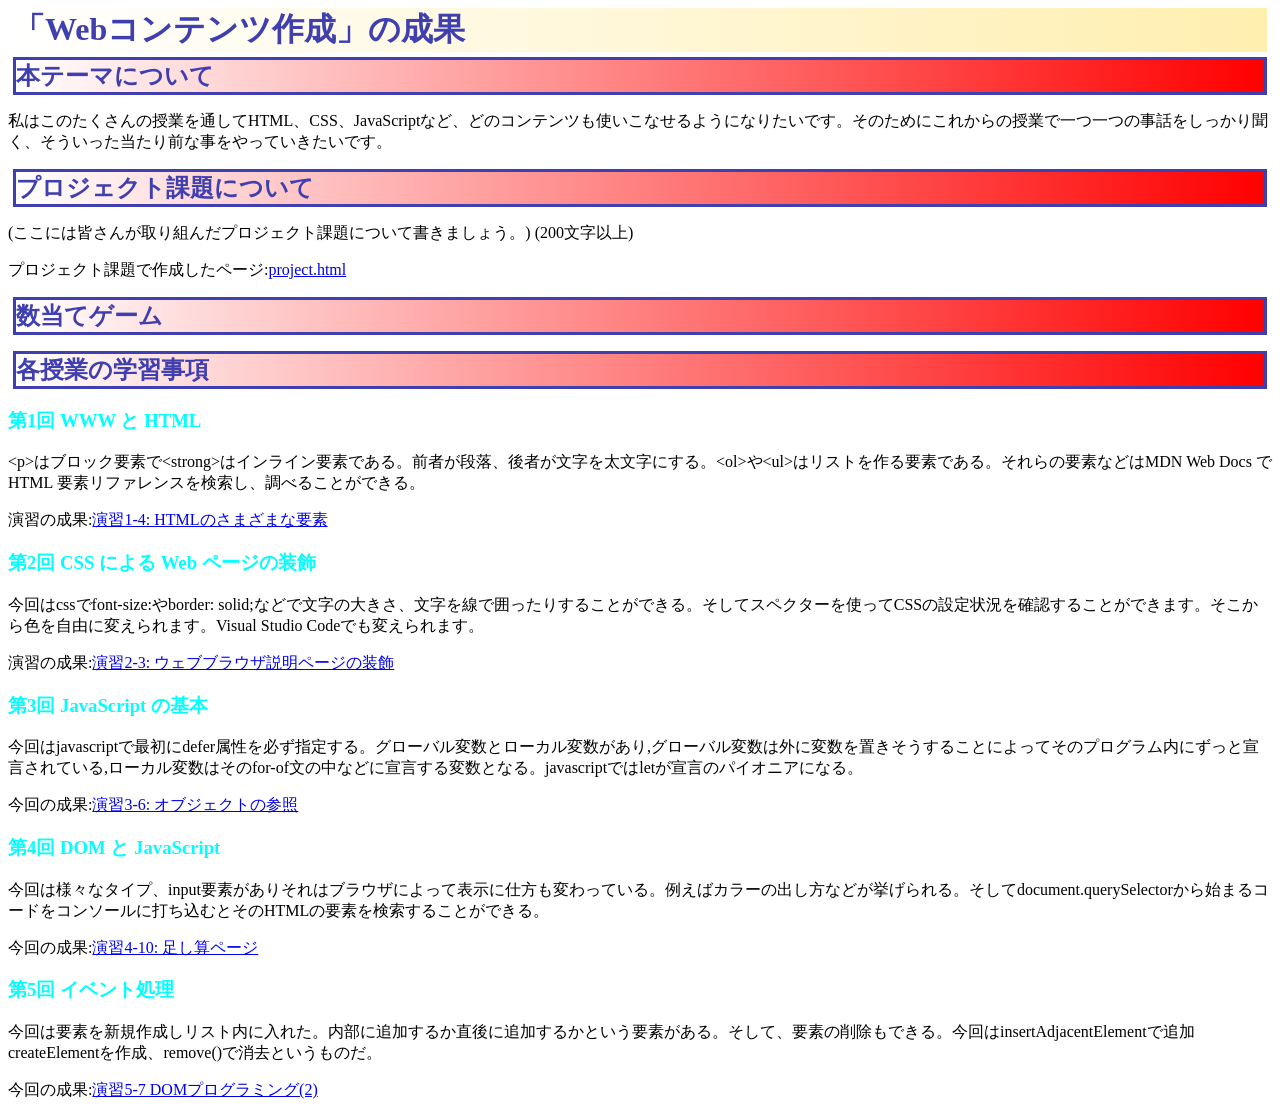
<file: index.html>
<!DOCTYPE html>
<html>
  <head>
    <meta charset="utf-8">
    <title>課題</title>
    <link rel="stylesheet" href="style.css">
  </head>
  <body>
   <h1>「Webコンテンツ作成」の成果</h1>
   <h2>本テーマについて</h2>
   <p>私はこのたくさんの授業を通してHTML、CSS、JavaScriptなど、どのコンテンツも使いこなせるようになりたいです。そのためにこれからの授業で一つ一つの事話をしっかり聞く、そういった当たり前な事をやっていきたいです。</p>
   <h2>プロジェクト課題について</h2>
   <p>(ここには皆さんが取り組んだプロジェクト課題について書きましょう。) (200文字以上)</p>
   <p>プロジェクト課題で作成したページ:<a href="project.html">project.html</a></p>
   <h2>数当てゲーム</h2>
   <p></p>
   <h2>各授業の学習事項</h2>
  <h3>第1回 WWW と HTML</h3>
  <p>&lt;p&gt;はブロック要素で&lt;strong&gt;はインライン要素である。前者が段落、後者が文字を太文字にする。&lt;ol&gt;や&lt;ul&gt;はリストを作る要素である。それらの要素などはMDN Web Docs で HTML 要素リファレンスを検索し、調べることができる。</p>
  <p>演習の成果:<a href="../medialabo2026-248430/practice-html/elements.html">演習1-4: HTMLのさまざまな要素</a></p>
  <h3>第2回 CSS による Web ページの装飾</h3>
  <p>今回はcssでfont-size:やborder: solid;などで文字の大きさ、文字を線で囲ったりすることができる。そしてスペクターを使ってCSSの設定状況を確認することができます。そこから色を自由に変えられます。Visual Studio Codeでも変えられます。</p>
  <p>演習の成果:<a href="practice-css/browser-intro.html">演習2-3: ウェブブラウザ説明ページの装飾</a></p>
  <h3>第3回 JavaScript の基本</h3>
  <p>今回はjavascriptで最初にdefer属性を必ず指定する。グローバル変数とローカル変数があり,グローバル変数は外に変数を置きそうすることによってそのプログラム内にずっと宣言されている,ローカル変数はそのfor-of文の中などに宣言する変数となる。javascriptではletが宣言のパイオニアになる。</p>
  <p>今回の成果:<a href="practice-js/obj-practice.html">演習3-6: オブジェクトの参照</a></p>
  <h3>第4回 DOM と JavaScript</h3>
  <p>今回は様々なタイプ、input要素がありそれはブラウザによって表示に仕方も変わっている。例えばカラーの出し方などが挙げられる。そしてdocument.querySelectorから始まるコードをコンソールに打ち込むとそのHTMLの要素を検索することができる。</p>
  <p>今回の成果:<a href="practice-eventdom/tashizan.html">演習4-10: 足し算ページ</a></p>
    

  <h3>第5回 イベント処理</h3>
  <p>今回は要素を新規作成しリスト内に入れた。内部に追加するか直後に追加するかという要素がある。そして、要素の削除もできる。今回はinsertAdjacentElementで追加createElementを作成、remove()で消去というものだ。</p>
  <p>今回の成果:<a href="practice-dom2/dom2-exercise.html">演習5-7 DOMプログラミング(2)</a></p>
  </body>
</html>
</file>
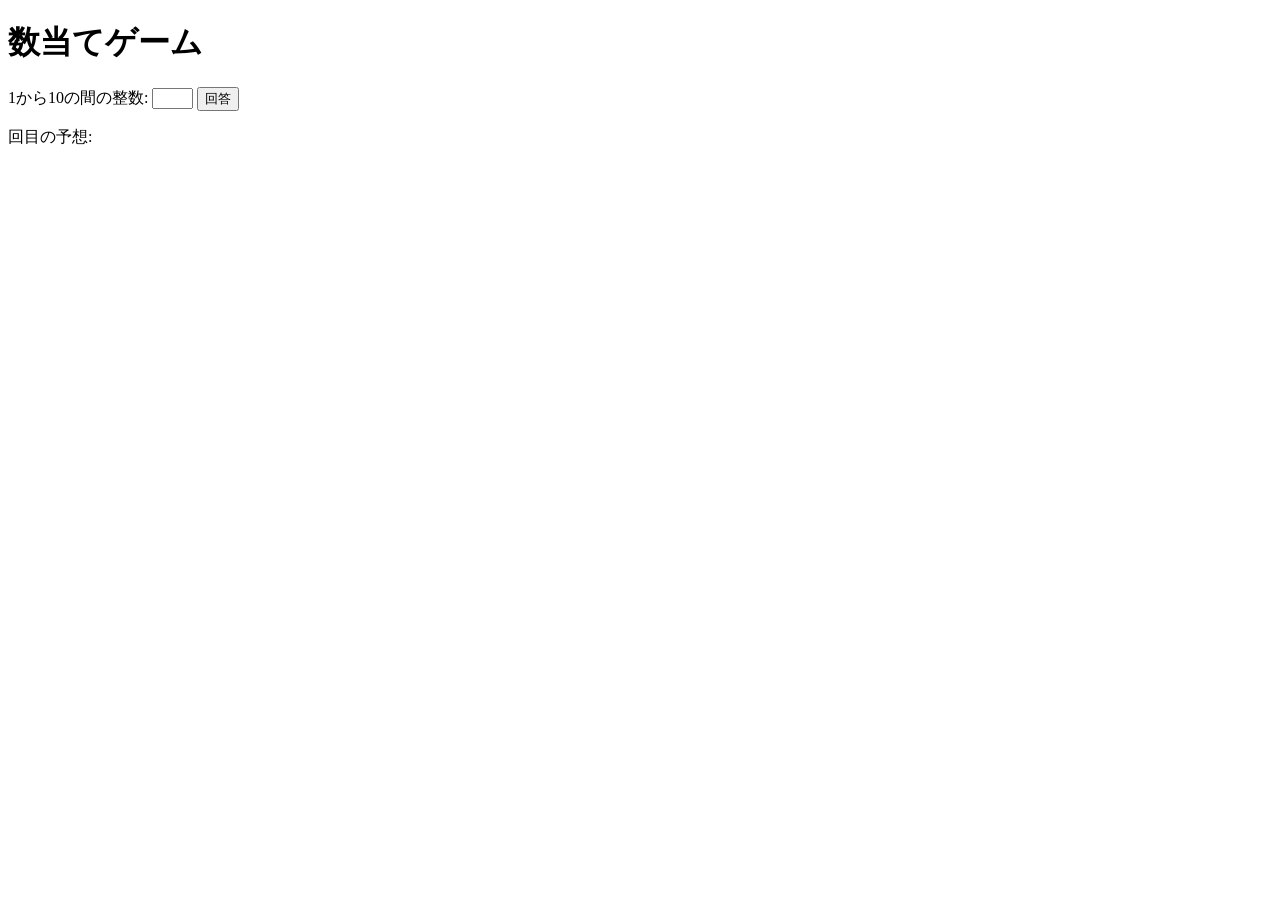
<file: kazuate.html>
<!-- 課題4-1: 数当てゲーム -->

<!DOCTYPE html>
<html>
    <head>
        <meta charset="utf-8">
        <title>数当てゲーム</title>
        <script src="kazuate.js" defer></script>
    </head>

    <body>
        <h1>数当てゲーム</h1>
        <p>
            <label for="yosou">1から10の間の整数:</label>
            <input name="yosou" id="yosou" size="3">
            <button id="kai">回答</button>
        </p>
        <p><span id="kaisu"></span><span>回目の予想: </span><span id="answer"></span></p>
        <p id="result"></p>
    </body>
 </html>
</file>
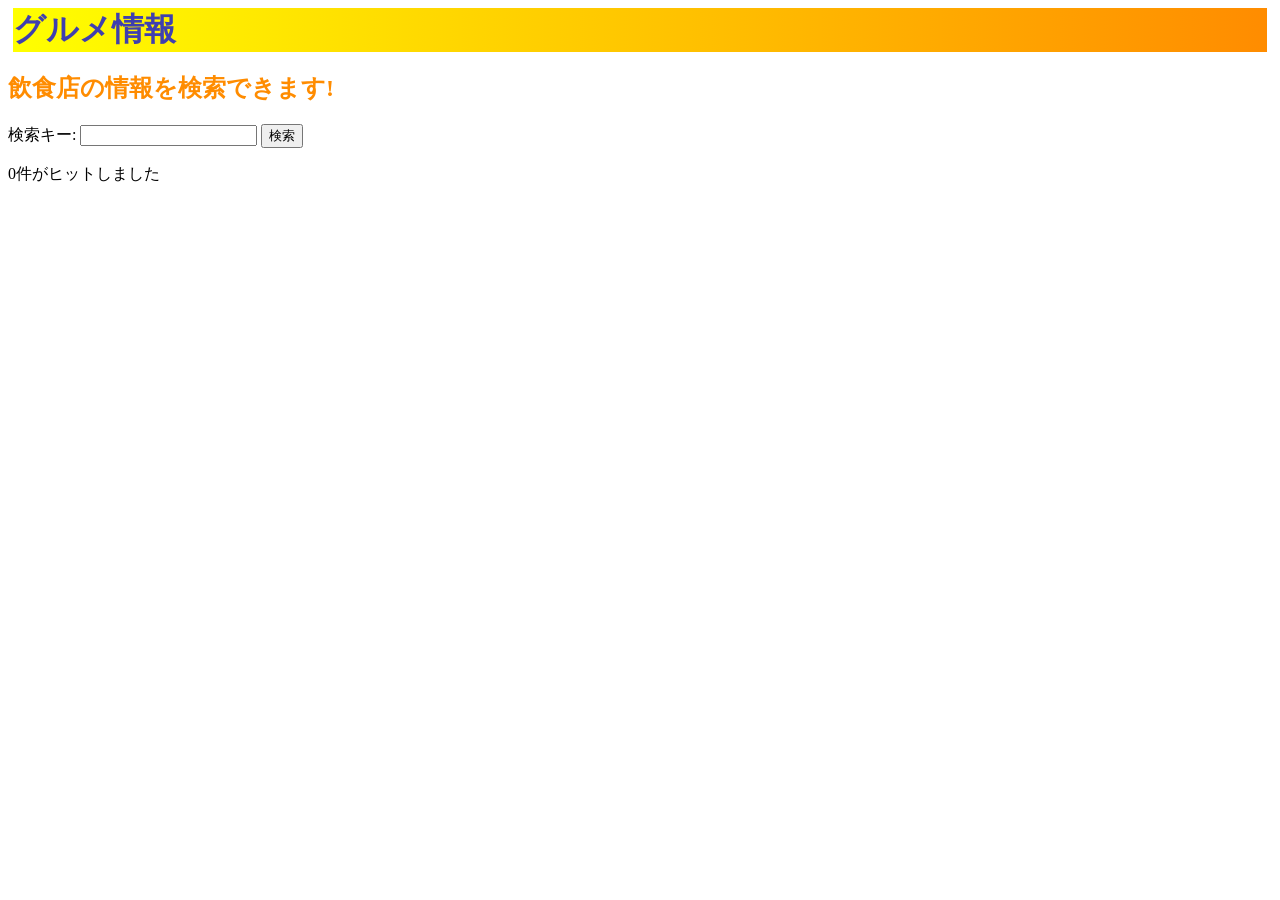
<file: project.html>
<!DOCTYPE html>
<html lang="ja">
<head>
    <meta charset="UTF-8">
    <title>プロジェクト課題</title>
    <link rel="stylesheet" href="project.css">
    <script src="gourmet.js" defer></script>
</head>
<body>
    <h1>グルメ情報</h1>
    <h2>飲食店の情報を検索できます!</h2>

<p>検索キー: <input type="text" name="shimei" id="shimei" size="20">
    <button id="print">検索</button></p>
<p><span id="kensu">0</span>件がヒットしました</p>

    <!-- <h3><img src="https://imgfp.hotp.jp/IMGH/22/35/P038512235/P038512235_480.jpg" alt="料理の写真" widht="70" height="70">店舗名:バグダッドカフェ Bagdadcafe/モータウン MOTOWN</h3>
    <ul>
    <li>住所:東京都八王子市赤神町4-6-12 ホテル・ザ・ビー八王子 (旧八王子プラザホテル) 2F</li>
    <li>予算:3001〜4000円</li>
    <li>キャッチコピー:【サプライズ演出有】結婚パーティー受付中</li>
    <li>ジャンル:居酒屋</li>
    <li>営業日時:月〜日、祝日、祝前日:17:00〜21:00 (料理L.O.20:00 ドリンクL.O.20:00)</li>
    <li>アクセス:京王八王子駅を背にし左手に見えるローソンの隣のビル、ホテルザ・ビーの2階です。</li>
    <li>最寄駅:京王八王子</li>
    </ul>
    <h3><img src="https://imgfp.hotp.jp/IMGH/61/98/P038366198/P038366198_69.jpg" alt="シンボルマーク">店舗名:隠れ家バル Funny&Bouquet</h3>
    <ul>
    <li>住所:東京都八王子市東町12-14</li>
    <li>予算:2001〜3000円</li>
    <li>キャッチコピー:2.5時間飲み放題付2000円~ 【★少人数様ソファー★】</li>
    <li>ジャンル:居酒屋</li>
    <li>営業日時:月〜日、祝日、祝前日:17:00〜翌5:00 (料理L.O.翌3:00 ドリンクL.O.翌4:00)</li>
    <li>アクセス:JR八王子駅北口徒歩1分/京王八王子駅徒歩3分</li>
    <li>最寄駅:八王子</li>
    </ul>
    <p>検索結果は以上です。</p> -->
</body>
</html>
<!-- 課題1-4: プロジェクト課題の検索結果を表示する HTML をここに記述してください．-->
</file>
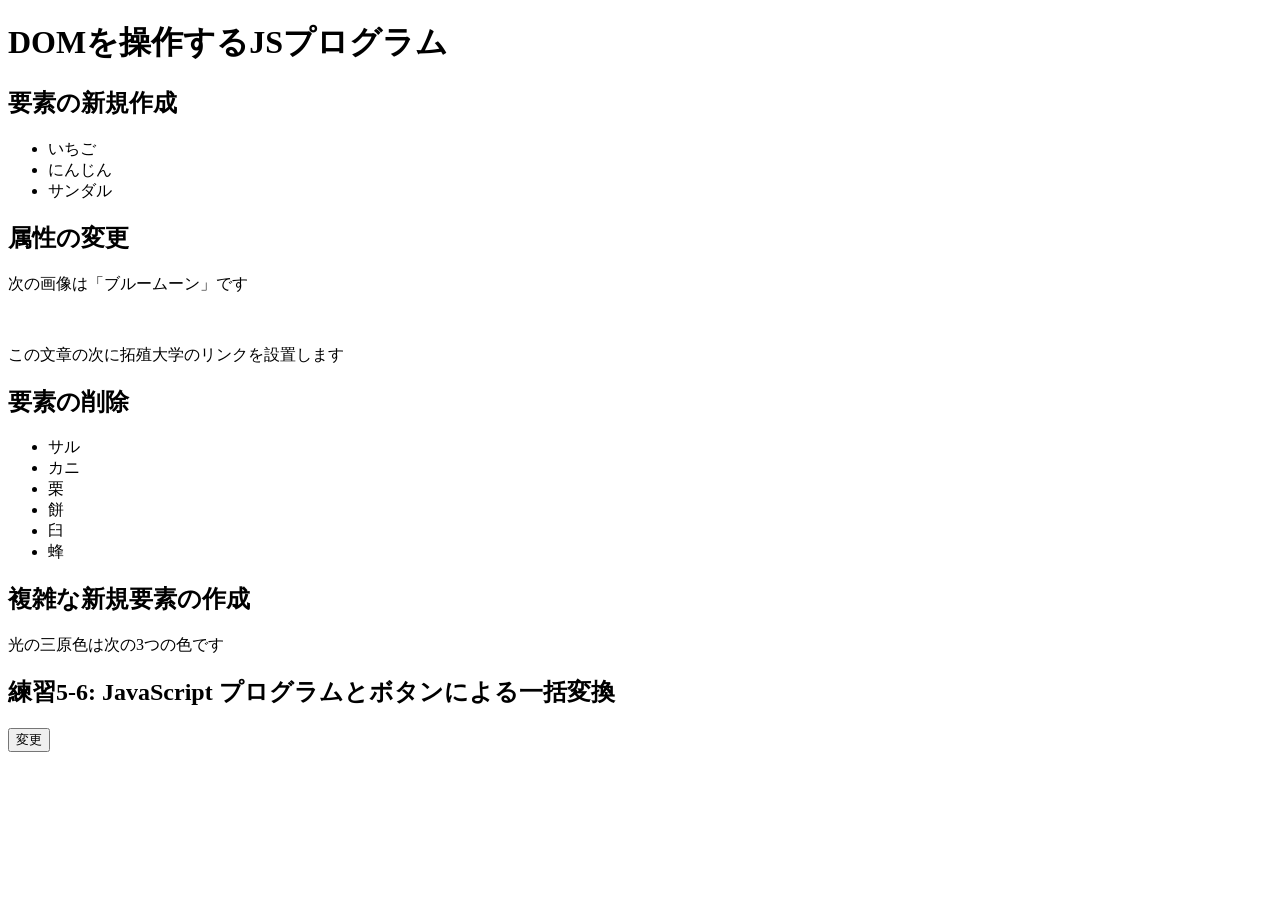
<file: practice-dom2/dom2-intro.html>
<!DOCTYPE html>
<html>
  <head>
    <title>DOMを操作するJSプログラム</title>
	<script src="dom2-intro.js" defer></script>
  </head>

  <body>
	  <h1>DOMを操作するJSプログラム</h1>

	  <h2>要素の新規作成</h2>
	  <ul id="kazoeuta">
		<li>いちご</li>
		<li>にんじん</li>
		<li>サンダル</li>
	  </ul>

	  <h2>属性の変更</h2>
	  <p>次の画像は「ブルームーン」です</p>
	  <img id="bluemoon">

	  <p id="takudai">この文章の次に拓殖大学のリンクを設置します</p>


	  <h2>要素の削除</h2>
	  <ul id="kassen">
		  <li>サル</li>
		  <li>カニ</li>
		  <li>栗</li>
		  <li id="mochi">餅</li>
		  <li>臼</li>
		  <li>蜂</li>
	  </ul>

	  <h2 id="fukuzatu">複雑な新規要素の作成</h2>
	  <p id="primary">光の三原色は次の3つの色です</p>

	  <h2>練習5-6: JavaScript プログラムとボタンによる一括変換</h2>
	  <button id="henkou">変更</button>

  </body>
</html>
</file>
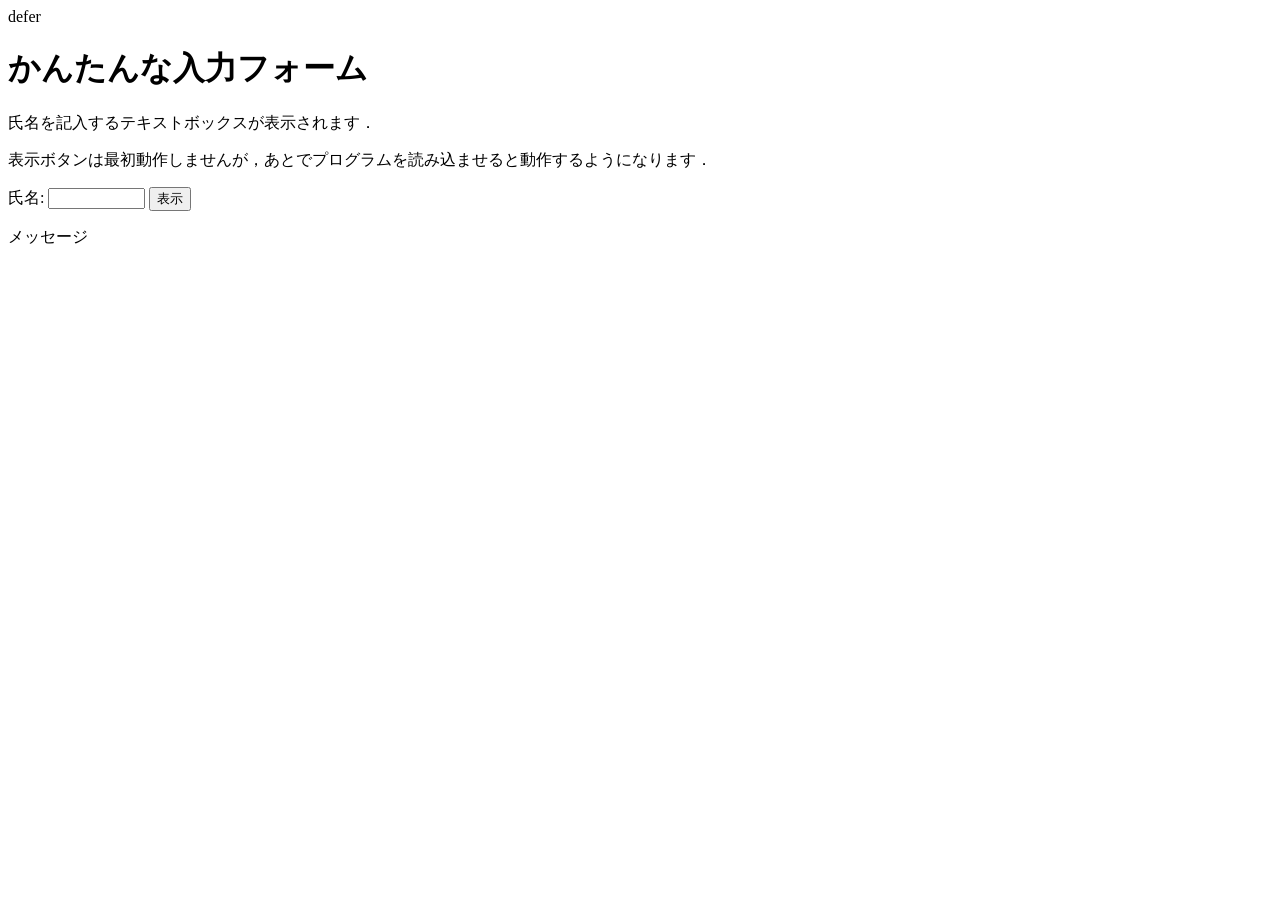
<file: practice-eventdom/input-demo.html>
<!DOCTYPE html>
<html>
  <head>

    <title>かんたんな入力フォーム</title>
    <script src="input-demo.js"defer></script> defer</script>
  </head>

  <body>
    <h1>かんたんな入力フォーム</h1>
	<p>氏名を記入するテキストボックスが表示されます．</p>
	<p>表示ボタンは最初動作しませんが，あとでプログラムを読み込ませると動作するようになります．</p>
	<label for="shimei">氏名: </label>
	<input type="text" name="shimei" size="10" id="shimei">
	<button id="print">表示</button>
	<p id="message">メッセージ</p>
  </body>
</html>
</file>
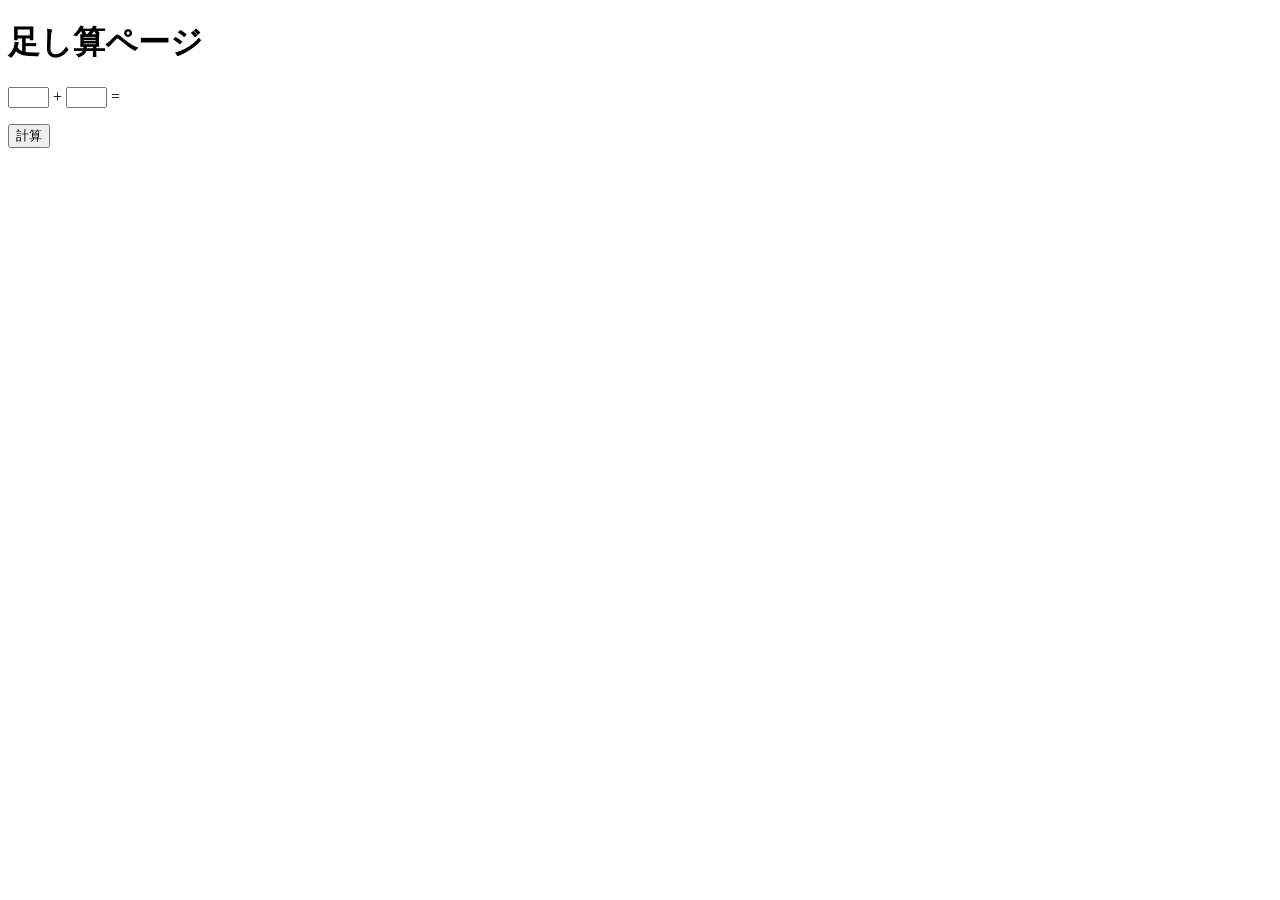
<file: practice-eventdom/tashizan.html>
<!DOCTYPE html>
<html>
  <head>
    <title>足し算ページ</title>
	<script src="tashizan.js" defer></script>
  </head>

  <body>
    <h1>足し算ページ</h1>
	<p>
	<input type="text" name="left" id="left" size="3">
	+
	<input type="text" name="right" id="right" size="3">
	=
	<span id="answer"></span>
	</p>
	<button id="calc">計算</button>
  </body>
</html>
</file>
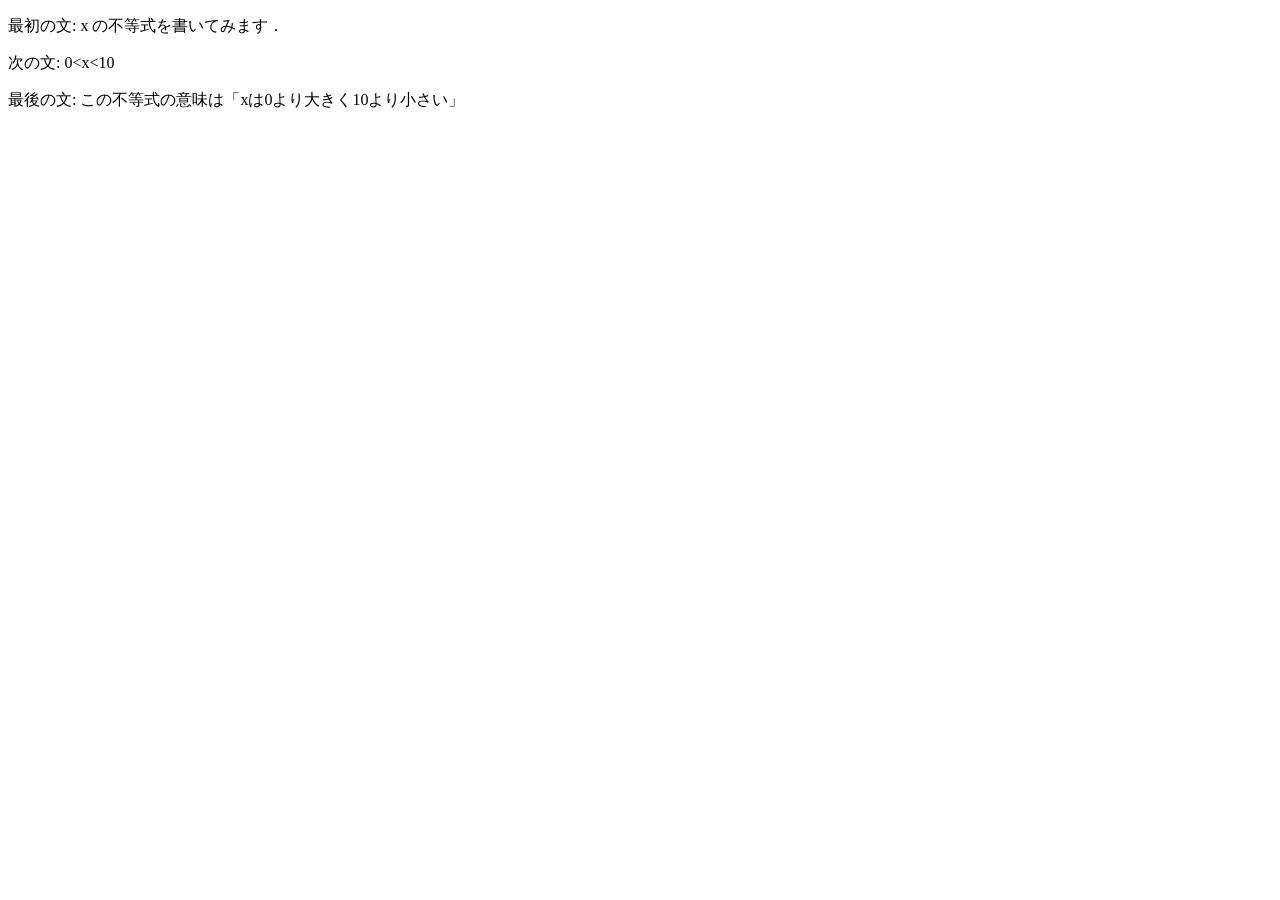
<file: practice-html/structure.html>
<!DOCTYPE html>
<html>
   <head>
      <meta charset="utf-8">
      <title>演習２</title>
      </head>
        <body>
<p>最初の文: x の不等式を書いてみます．</p>
   <p>次の文: 0&lt;x&lt;10</p>
   <p>最後の文: この不等式の意味は「xは0より大きく10より小さい」</p>
</body>
<html>
<!--これは不要な文章です．-->
</file>
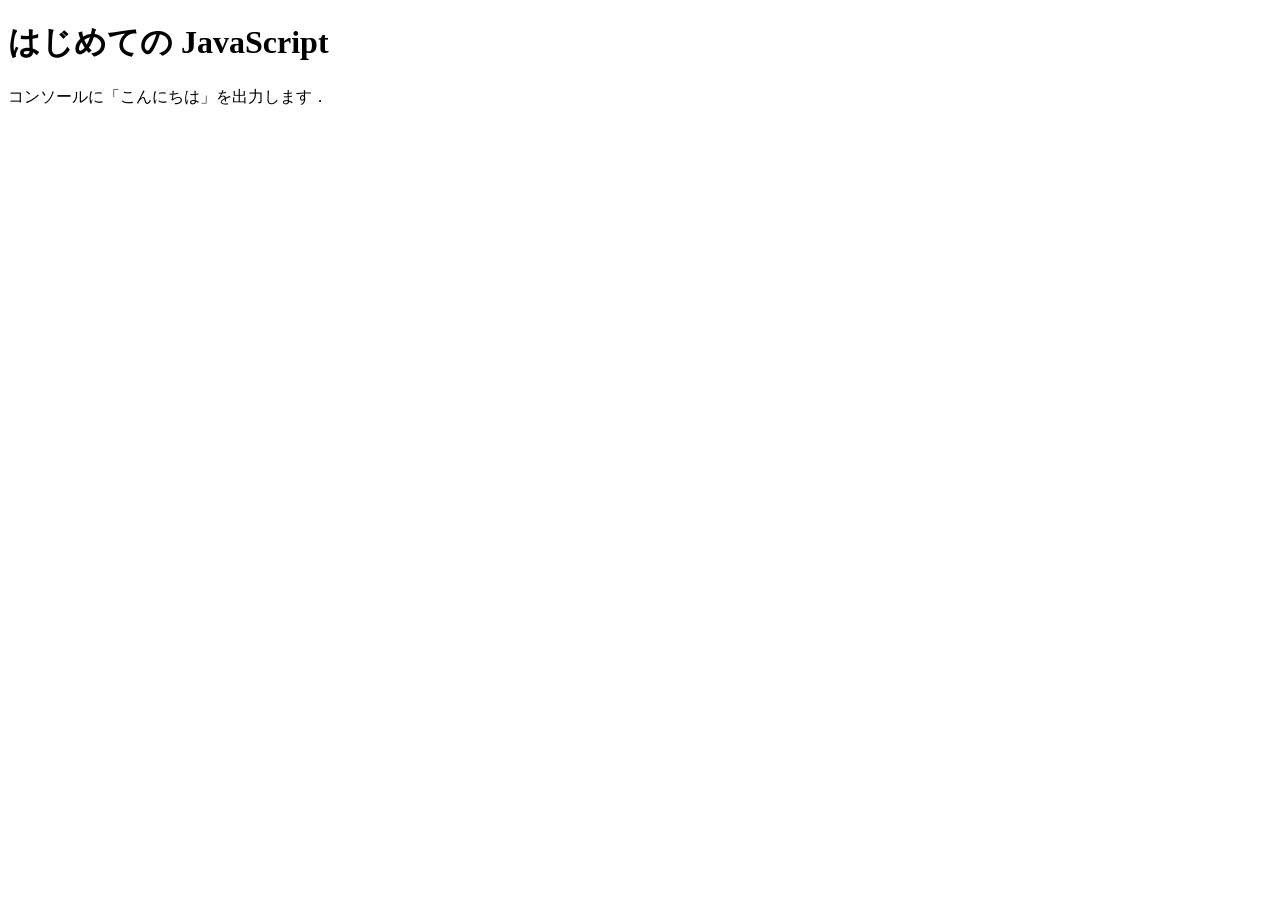
<file: practice-js/jsintro.html>
<!DOCTYPE html>
<html>
  <head>
    <meta charset="utf-8">
    <title>はじめての JavaScript</title>
  </head>

  <body>
    <h1>はじめての JavaScript</h1>

    <p>コンソールに「こんにちは」を出力します．</p>
    <script src="hello.js" defer></script>
  </body>
</html>
</file>
<file: style.css>
h1 {
    color: blue;
    margin: 5px;
	font-family: cursive;
	color: #3f3faf;
	background: linear-gradient(to right, white,#ffefaf);
}

h2 {
    border: solid;
	margin: 5px;
	font-family: cursive;
	color: #3f3faf;
	background: linear-gradient(to right, white, red);

}

h3 {
    color:cyan
}
</file>
<file: project.css>
h1 {
    margin: 5px;
	font-family: cursive;
	color: #3f3faf;
	background: linear-gradient(to right, yellow,darkorange);
}

h3 {
    margin: 5px;
	font-family: cursive;
	color: #3f3faf;
	background: linear-gradient(to right, hotpink,#ffefaf);
}

h2 {
    color:darkorange;
    
}
ul {
    color: brown;
}
</file>
